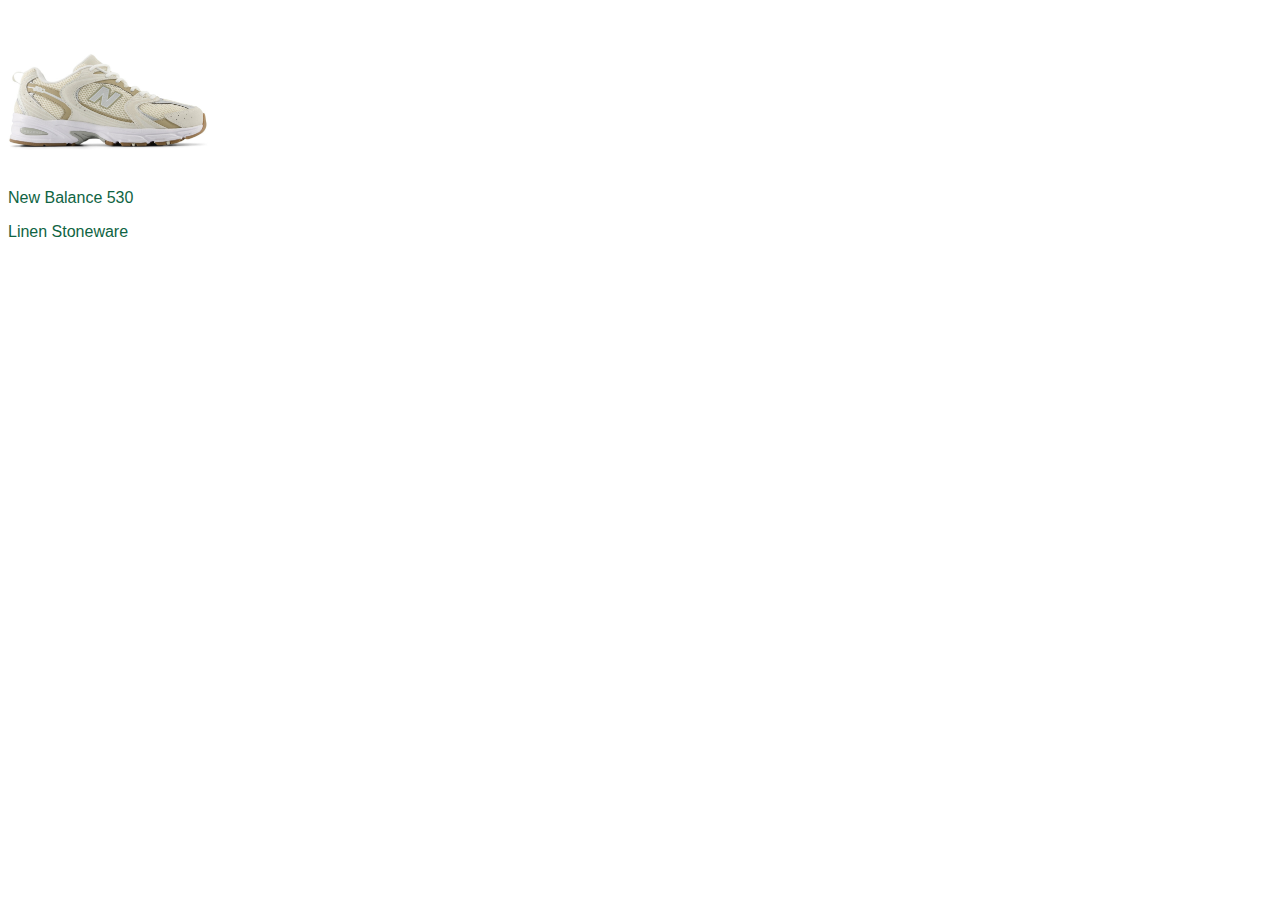
<file: happy-bday-morgan/index.html>
<!DOCTYPE html>
<html lang="en">
<head>
    <meta charset="UTF-8">
    <title>Happy Birthday Morgan</title>
    <link href="https://cdn.jsdelivr.net/npm/bootstrap@5.0.2/dist/css/bootstrap.min.css" rel="stylesheet" integrity="sha384-EVSTQN3/azprG1Anm3QDgpJLIm9Nao0Yz1ztcQTwFspd3yD65VohhpuuCOmLASjC" crossorigin="anonymous">
    <link rel="stylesheet" href="styles.css">
    <link rel="icon" type="image/x-icon" href="favicon.png">
</head>
    <body class="tan-bg-light">
        <div class="my-5">
            <div class="text-center">Happy Birthday, Morgan :)</div>
            <div class="row my-5">
                <div class="col-3"></div>
                <div class="col-6 px-0">
                    <div class="bg-white d-flex justify-content-between p-3">
                        <div class="d-flex align-items-center">
                            <img class="me-3" src="./shoe.jpg" style="max-width: 200px">
                        </div>
                        <div class="ms-3">
                            <p class="mb-0 dark-green fw-bold">New Balance 530</p>
                            <p class="dark-green fw-bold">Linen Stoneware</p>
                            <div class="fs-6">
                                <div class="text-black fw-bold">Estimated Arrival:</div>
                                <p class="text-black">February 14, 2025 - February 23, 2025</p>
                                <p class="mb-0 fw-bold">Style ID: MR530GB</p>
                                <p class="mb-0 fw-bold">Style US M 4.5 / W 6</p>
                                <p class="mb-0 fw-bold">Condition: New, StockX Verified</p>
                                <p class="mb-0 fw-bold">Order number: 72277609</p>                                
                            </div>
                        </div>
                    </div>
                </div>
                <div class="col-3"></div>
            </div>
        </div>
    </body>
</html>
</file>
<file: happy-bday-morgan/styles.css>
* {
    color: white;
    font-family: Optima, sans-serif;
}

.dark-green {
    color: #0f6443;
}

.tan-bg-light {
    bg-color: #eae8e3;
}

.tan-bg-dark {
    bg-color: rgb(212, 209, 199);
}
</file>
